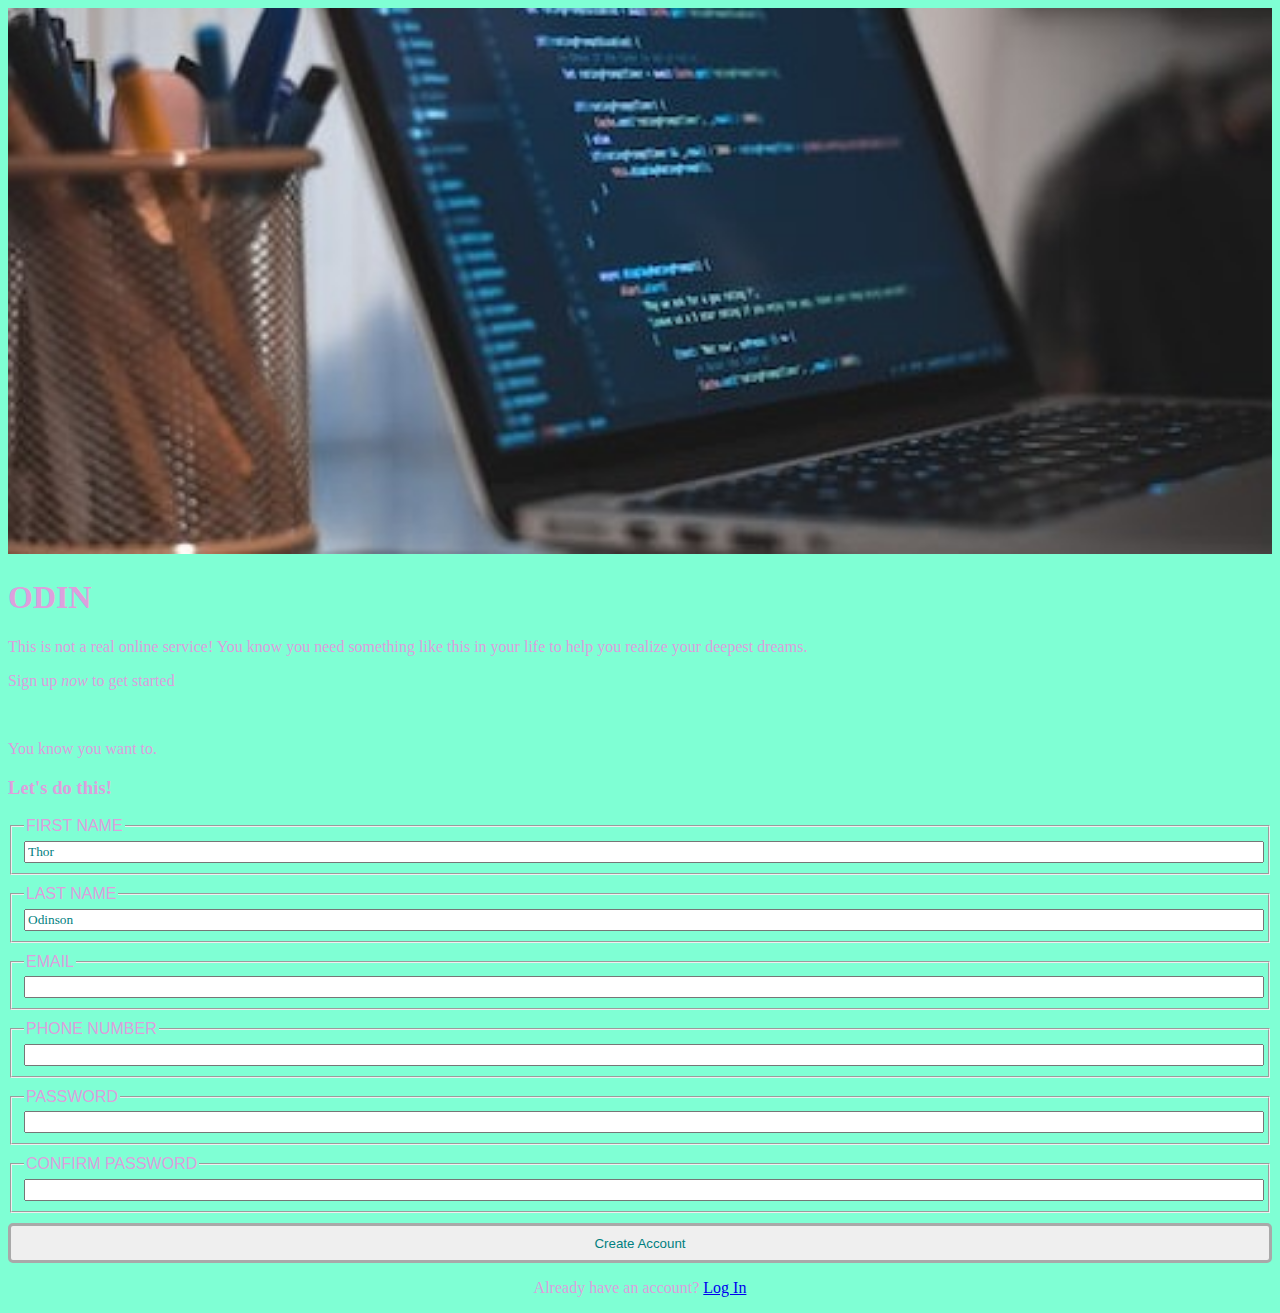
<file: index.html>
<!DOCTYPE html>
<html lang="en">
  <head>
    <meta charset="UTF-8" />
    <meta http-equiv="X-UA-Compatible" content="IE=edge" />
    <meta name="viewport" content="width=device-width, initial-scale=1.0" />
    <title>Project - Sign Up Form</title>
    <link rel="stylesheet" href="style.css" />
    <link rel="javascript" href="script.js" />
  </head>
  <body>
    <div class="logo">
<img class="imglogo" src="pic-1.jpg" style="width: 100%">
       <h1 style="align-self: center" class="textlogo">ODIN</h1></div>
            <p>
              This is not a real online service! You know you need something
              like this in your life to help you realize your deepest dreams.
            </p>
            <p>Sign up <em>now</em> to get started</p>
            <br />
            <p>You know you want to.</p>
          </div>
          <h3>Let's do this!</h3>
          <form>
          <fieldset>
          <legend>
           FIRST NAME
          </legend>
          <input
                type="text"
                id="firstname"
                value="Thor" required>
          </fieldset>
          <fieldset>
          <legend>LAST NAME</legend>
          <input
                type="text"
                id="lastname"
                value="Odinson"
                required/>
          </fieldset>
          <fieldset>
          <legend>
          EMAIL
          </legend>
          <input
                 type="email"
                 id="email"
                 required
                />
          </fieldset>
          <fieldset>
          <legend>
          PHONE NUMBER
          </legend>
          <input
                type="tel"
                id="phone"
                required
                />
          </fieldset>
          <fieldset>
          <legend>
          PASSWORD
          </legend>
          <input
                 type="password"
                 id="password"
                 required
                 />
          </fieldset>
          <fieldset>
          <legend>
          CONFIRM PASSWORD
          </legend>
          <input
                type="password"
                id="confirm_password"
                required
                />
          </fieldset>
            <button
              type="submit"             
              onclick="alert('Gideon is simply the best')">
              Create Account
            </button>
          </form>
          <p style="text-align: center">
            Already have an account? <a href="sign_up_page.html">Log In</a>
          </p>
        </div>
      </div>
    </section>
  </body>
</html>
</file>
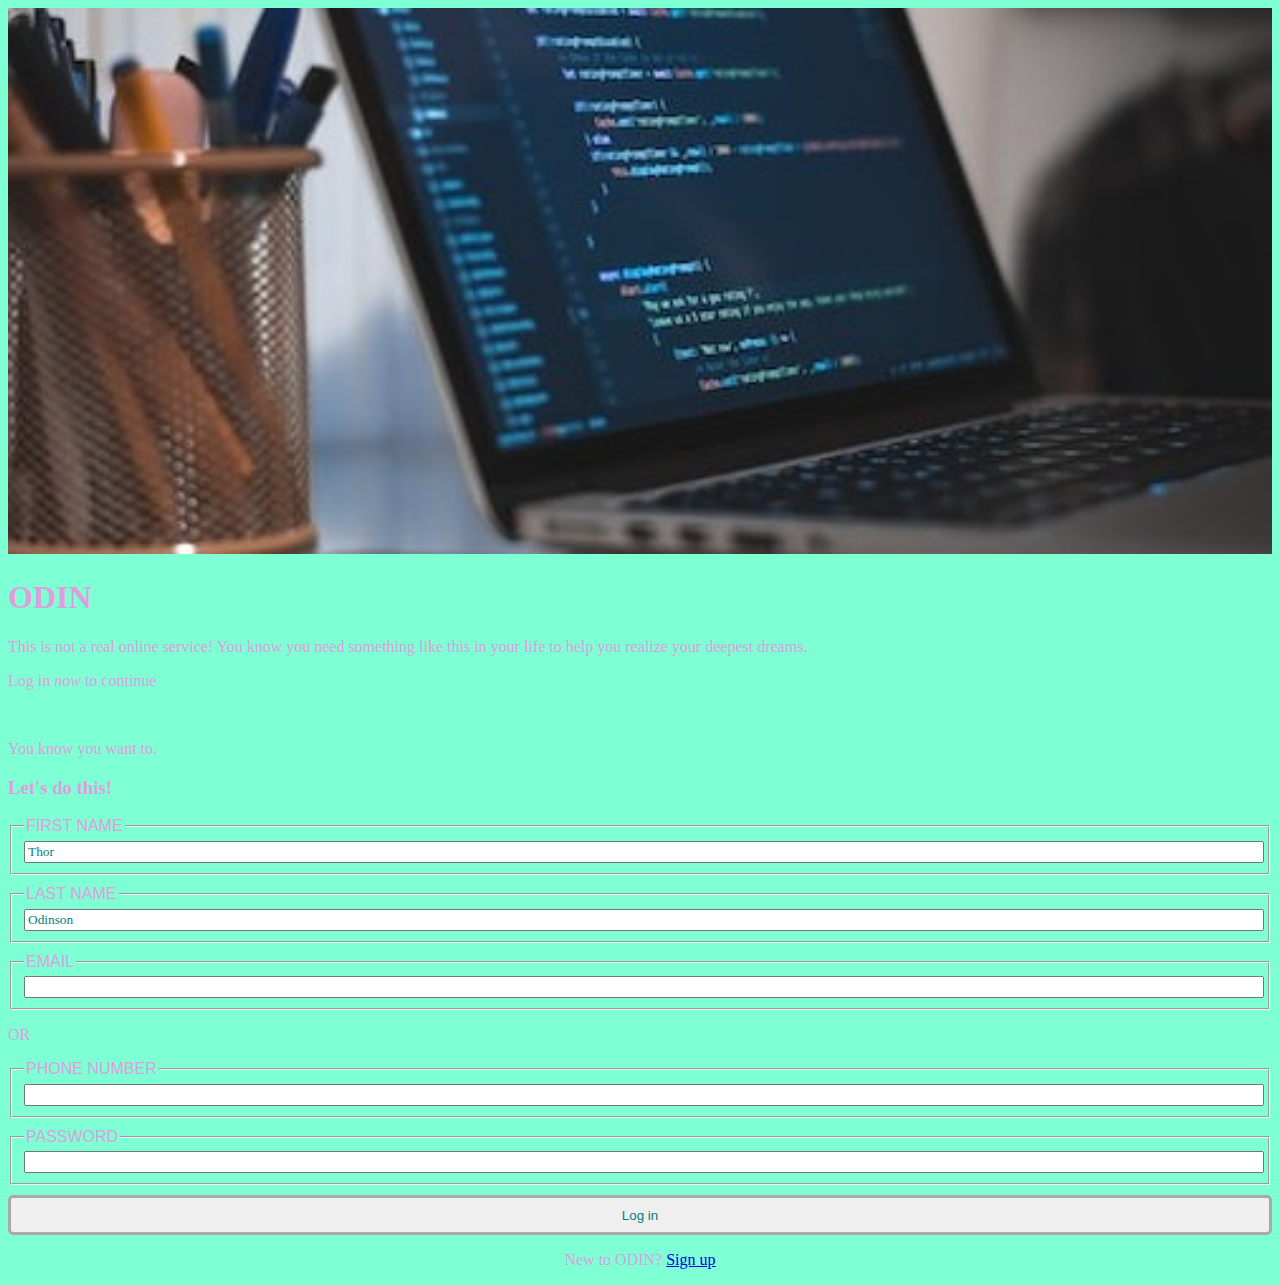
<file: sign_up_page.html>
<!DOCTYPE html> 
<html lang="en"> 
   <head> 
     <meta charset="UTF-8" /> 
     <meta http-equiv="X-UA-Compatible" content="IE=edge" /> 
     <meta name="viewport" content="width=device-width, initial-scale=1.0" /> 
     <title>Project - Log in Form</title> 
     <link rel="stylesheet" href="style.css"/> 
     <link rel="javascript" href="script.js"/> 
   </head>
<body>
    <img src="pic-1.jpg" style="width: 100%"> 
        <h1 style="align-self: center">ODIN</h1> 
             <p> 
               This is not a real online service! You know you need something 
               like this in your life to help you realize your deepest dreams. 
             </p> 
             <p>Log in <em>now</em> to continue</p> 
             <br /> 
             <p>You know you want to.</p> 
           </div> 
           <h3>Let's do this!</h3>

          <form> 
           <fieldset> 
           <legend> 
            FIRST NAME 
           </legend> 
           <input 
                 type="text" 
                 id="firstname" 
                 value="Thor"> 
           </fieldset> 
           <fieldset> 
           <legend>LAST NAME</legend> 
           <input 
                 type="text" 
                 id="lastname" 
                 value="Odinson" 
                 required/> 
           </fieldset> 
           <fieldset> 
           <legend> 
           EMAIL 
           </legend> 
           <input 
                  type="email" 
                  id="email" 
                  required 
                 /> 
           </fieldset>
           <p style="font-style: bold; align-text: center;">OR<p/>
           <fieldset> 
           <legend> 
           PHONE NUMBER 
           </legend> 
           <input 
                 type="tel" 
                 id="phone" 
                 required 
                 /> 
           </fieldset> 
           <fieldset> 
           <legend> 
           PASSWORD 
           </legend> 
           <input 
                  type="password" 
                  id="password" 
                  required 
                  /> 
           </fieldset>
             <button 
               type="submit"              
               onclick="alert('Gideon is simply the best')"> 
               Log in
             </button> 
           </form>
<p class="condition">New to ODIN? <a href="index.html">Sign up</a></p>
</body>
</file>
<file: style.css>
body {
background-color: aquamarine;
color: plum;
font-family: Times New Roman;
}
button {
border: 3px solid darkgrey;
border-radius: 5px;
color: teal;
justify-self: center;
height: 40px;
width: 100%;
margin-top: 10px;
padding: 10px 20px 10px 20px;
font-size: 
}
input {
justify-self: center;
width: 100%;
color: teal;
font-family: Segeo Print;
font- color: cyan;
}
fieldset {
margin-top: 10px;
font-family: Arial;
}
.condition {
text-align: center;
}
.logo {
display: block;
}
.imglogo {
z-index: -1;
}
.textlogo {
z-index: 0;
}
</file>
